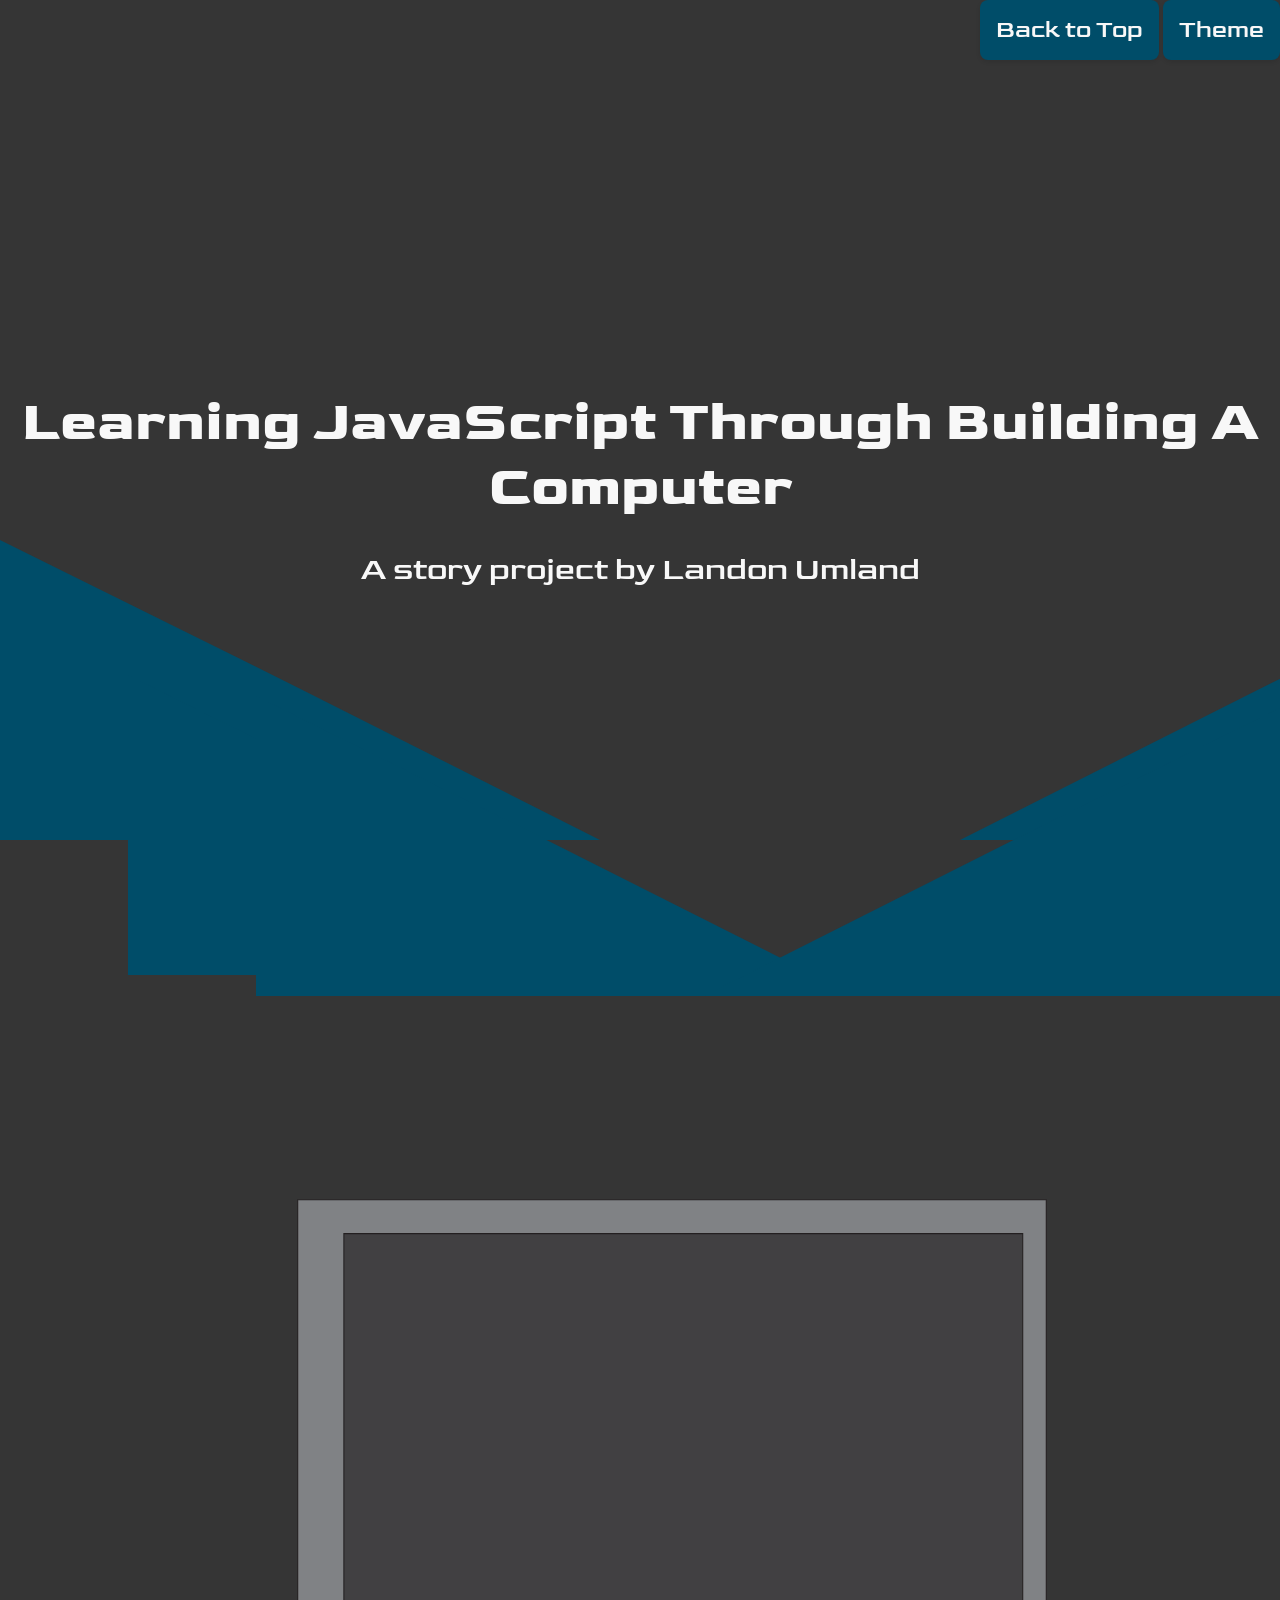
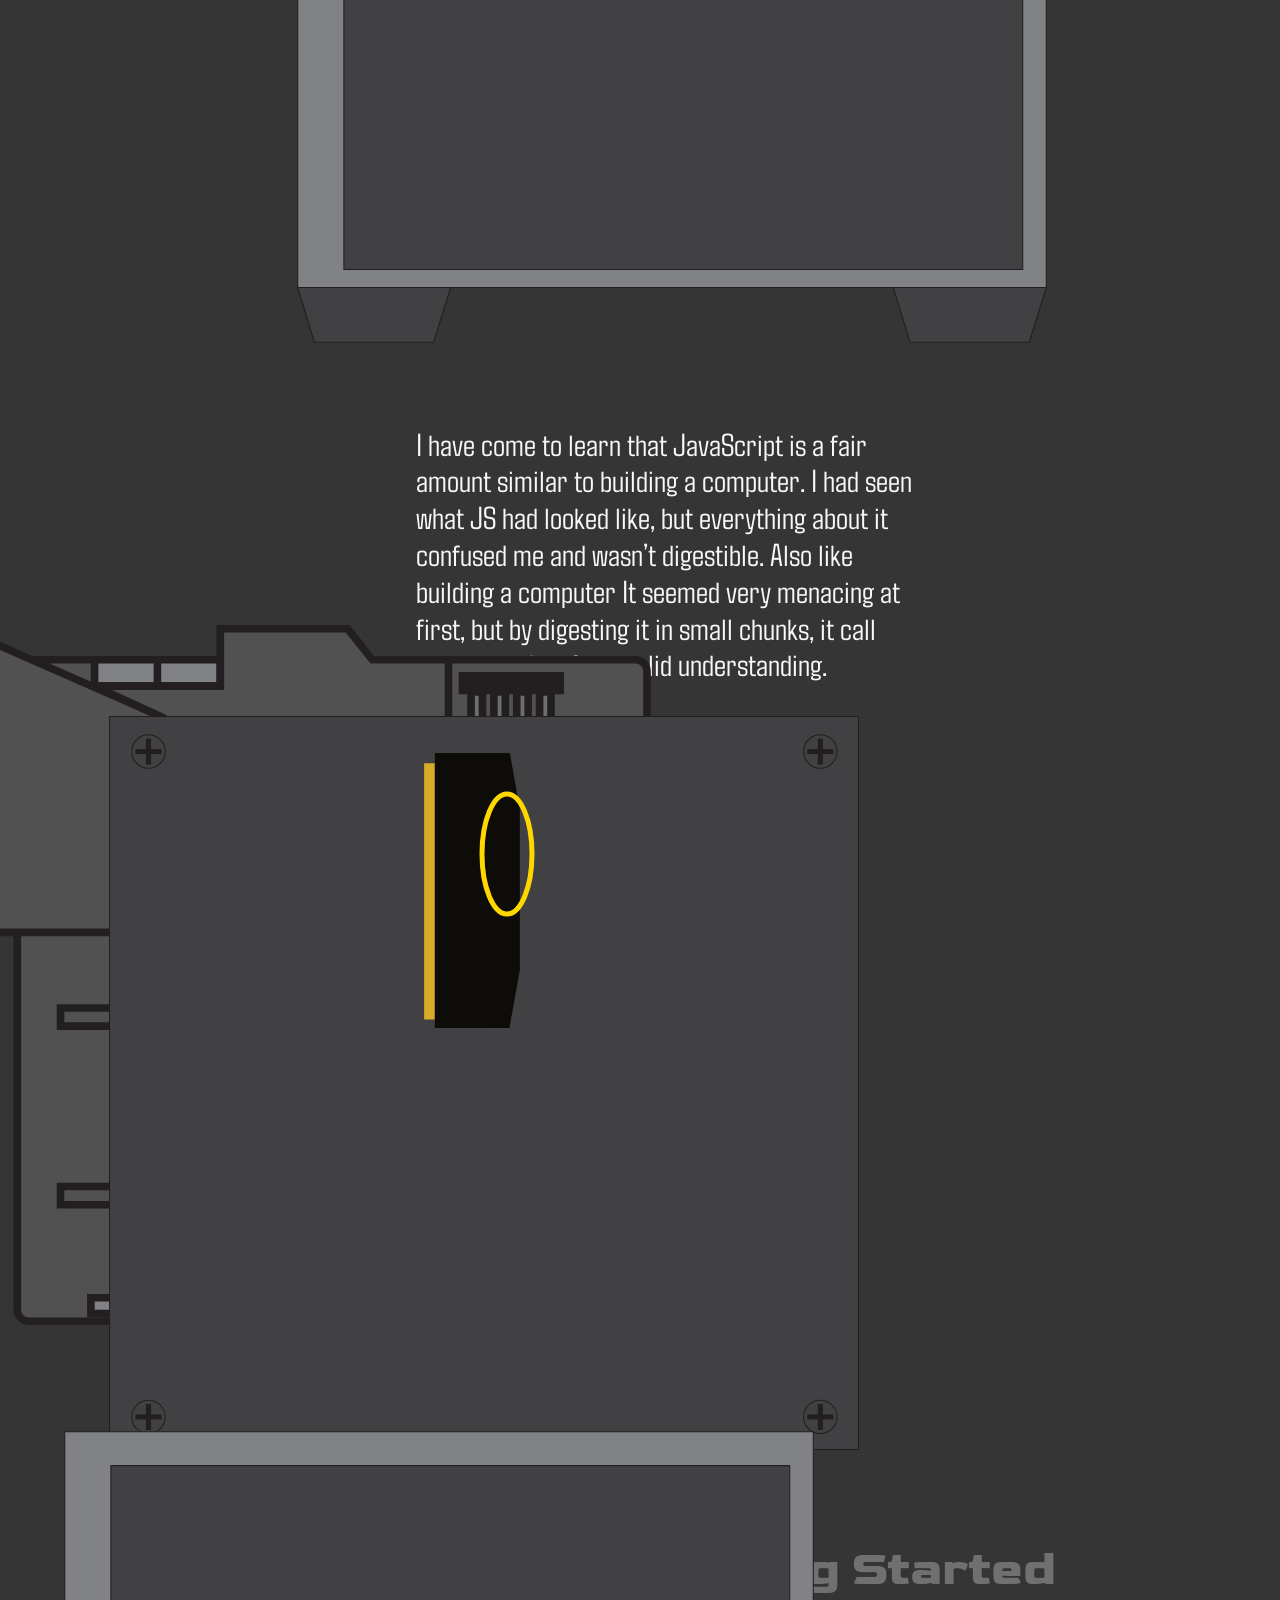
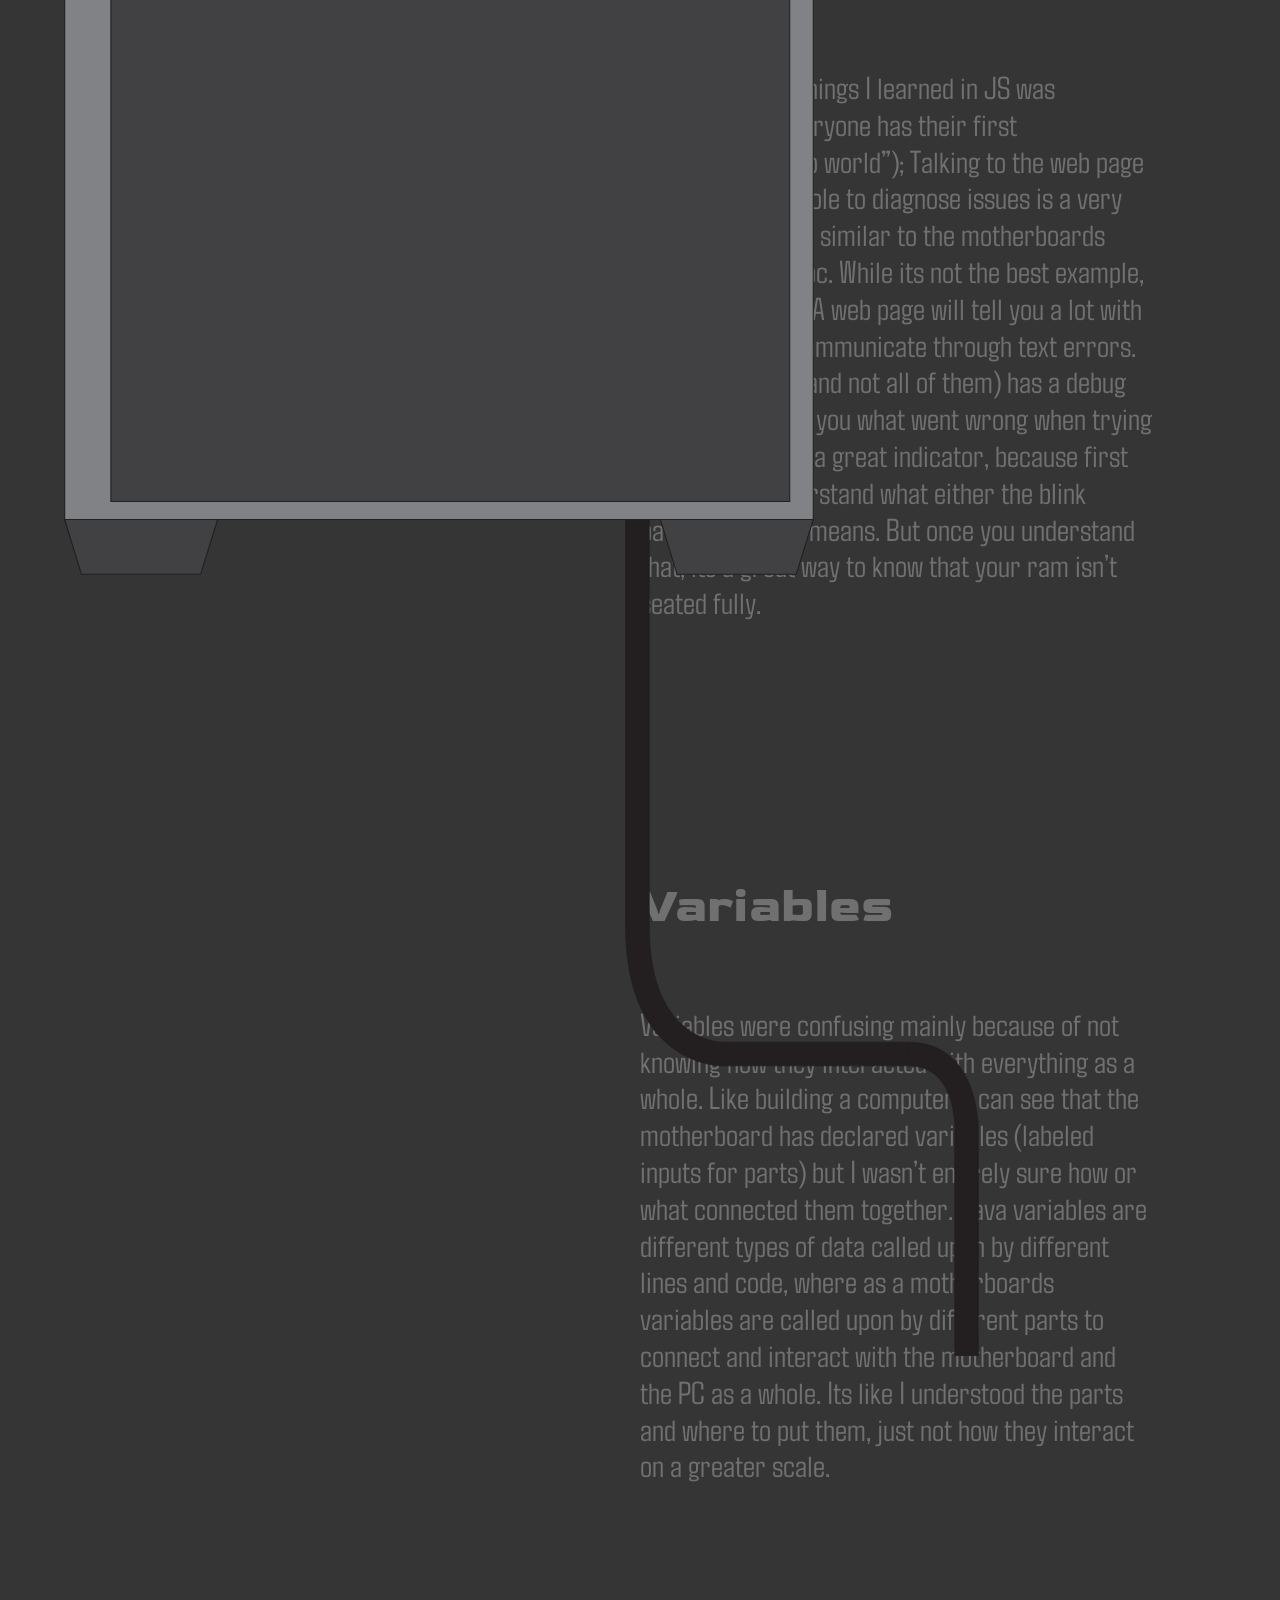
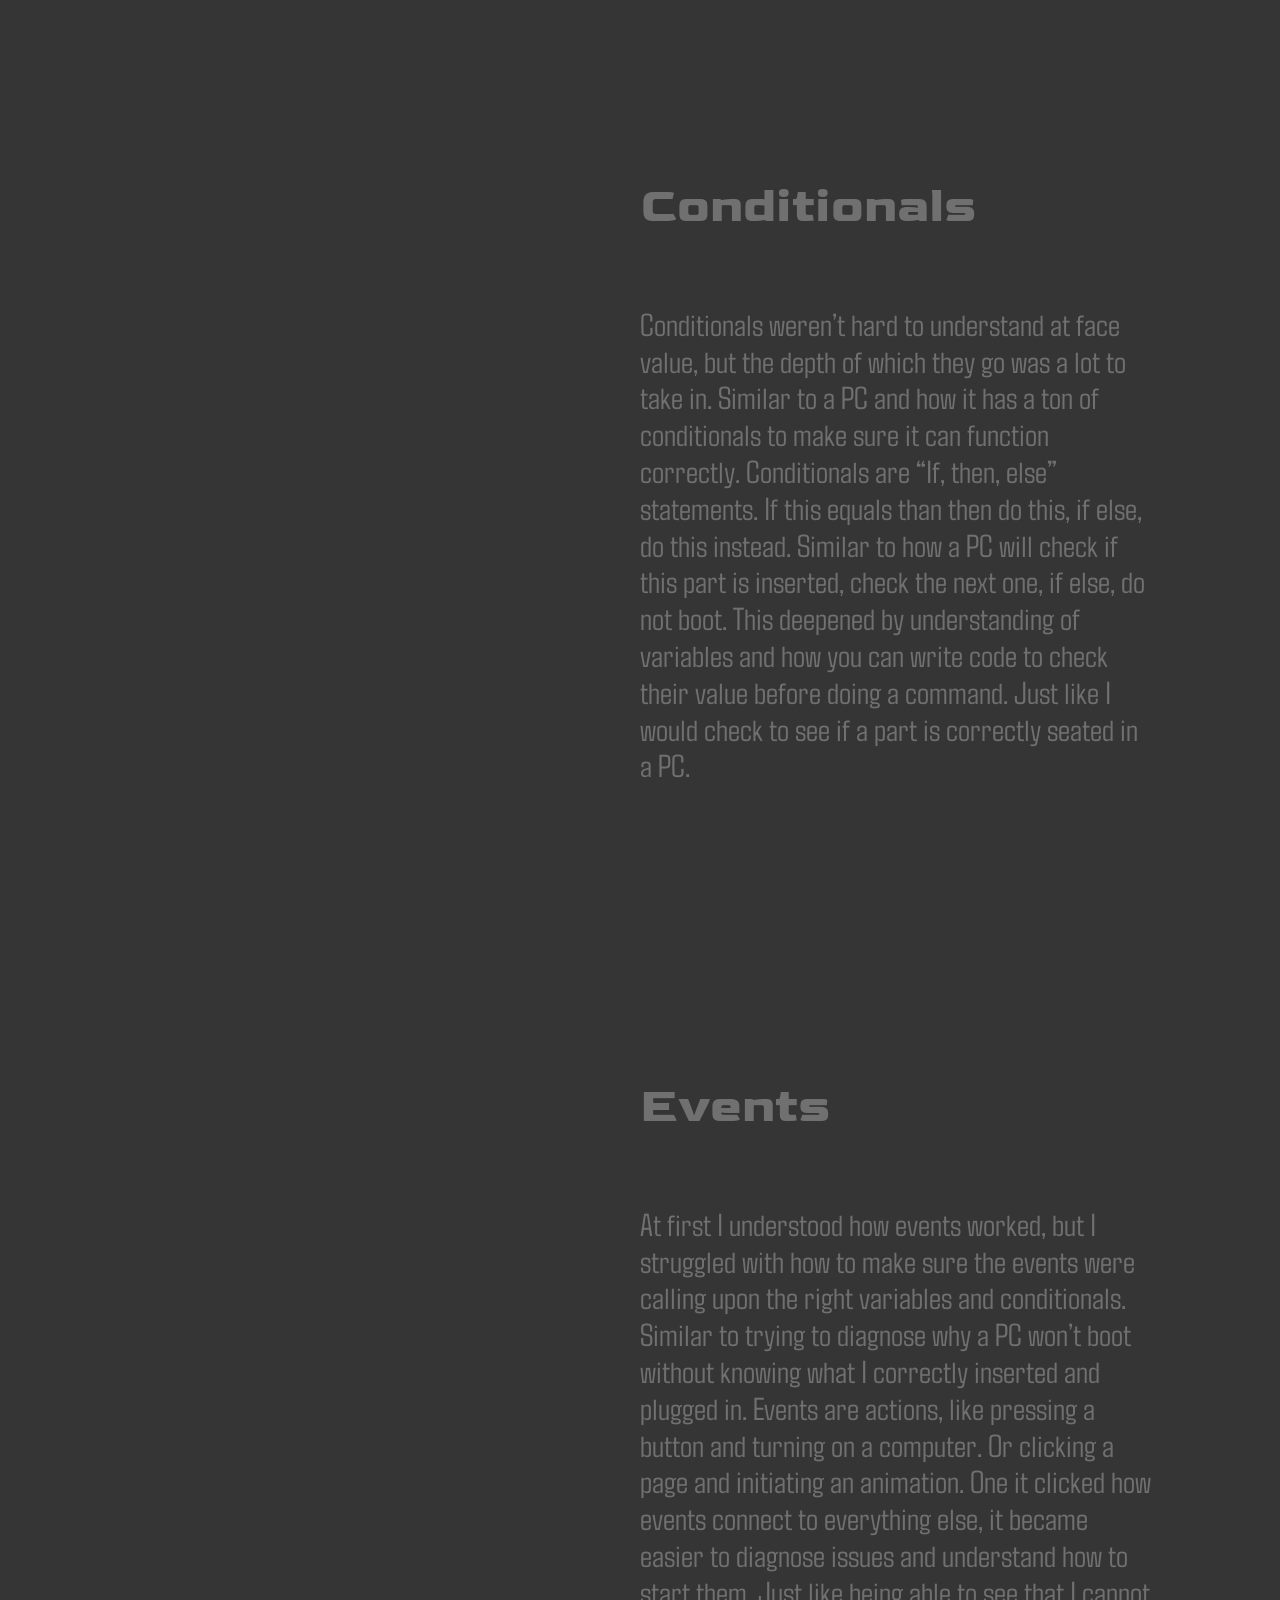
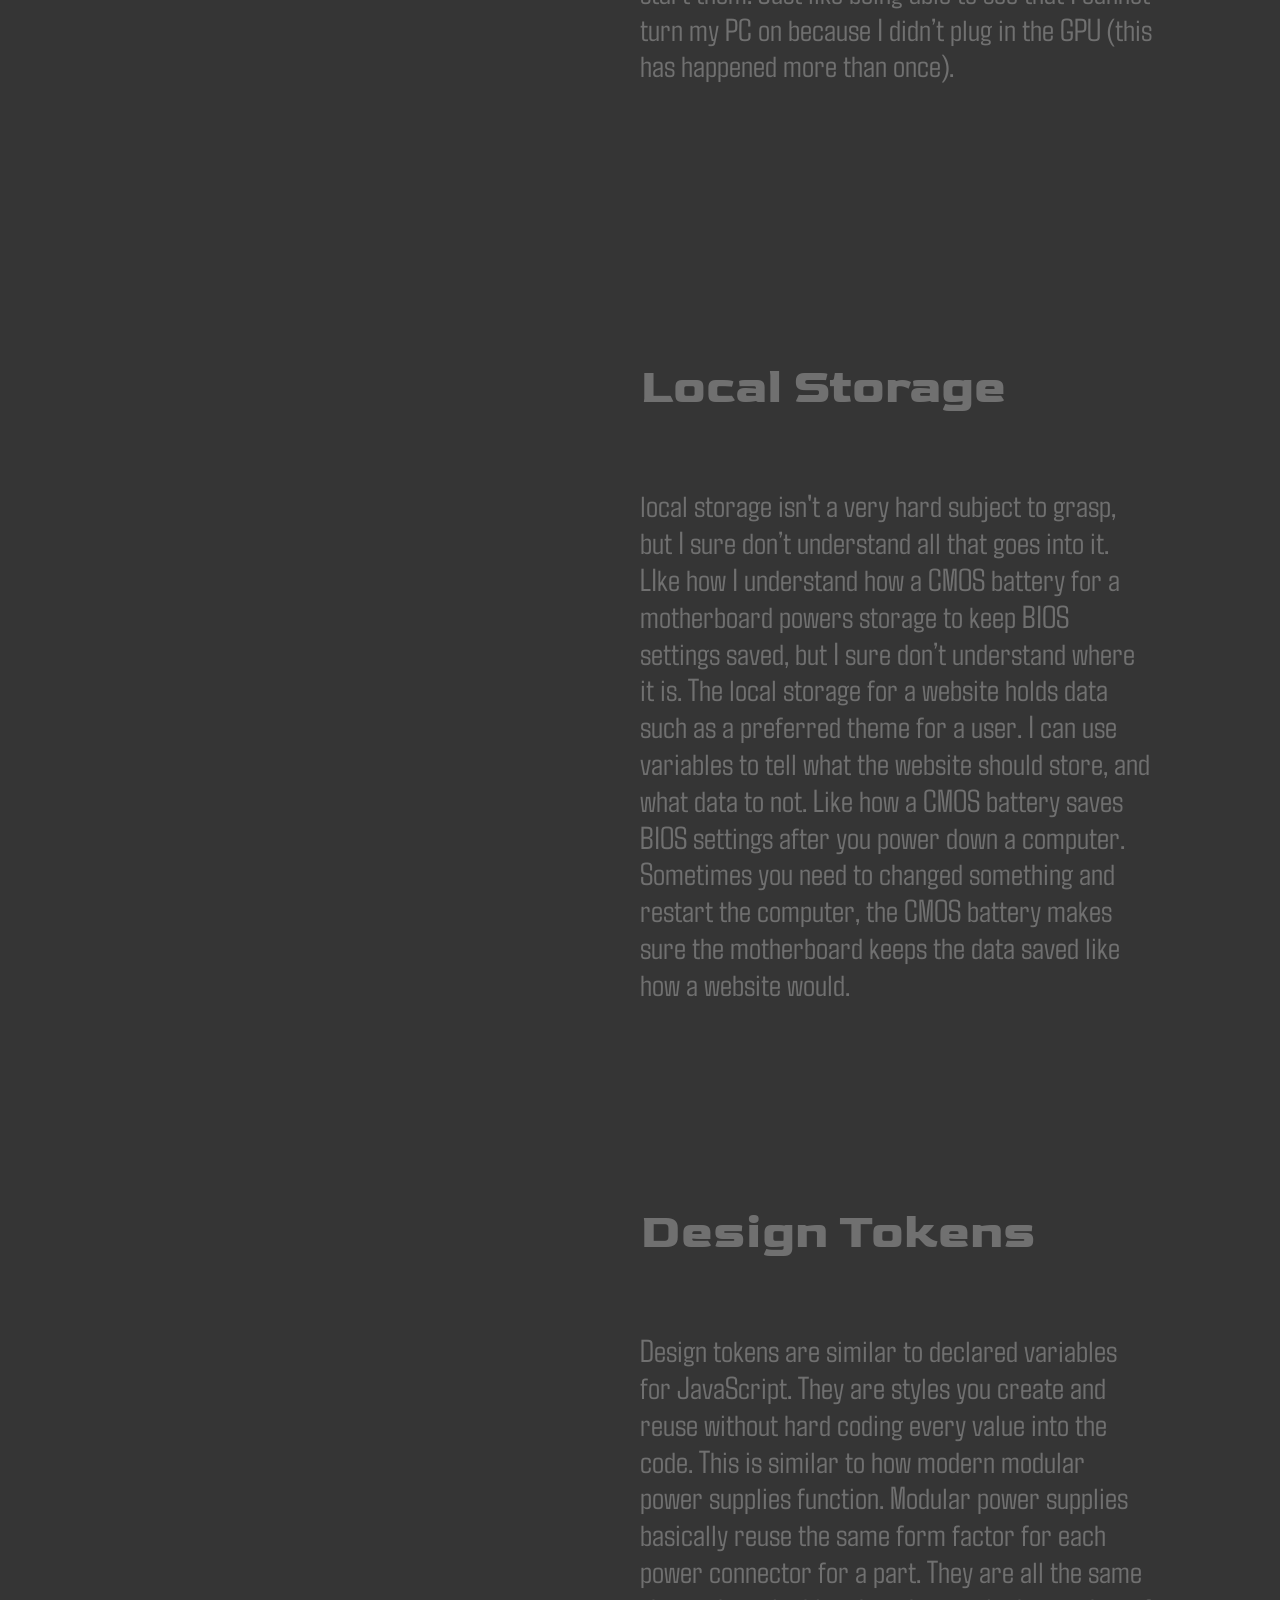
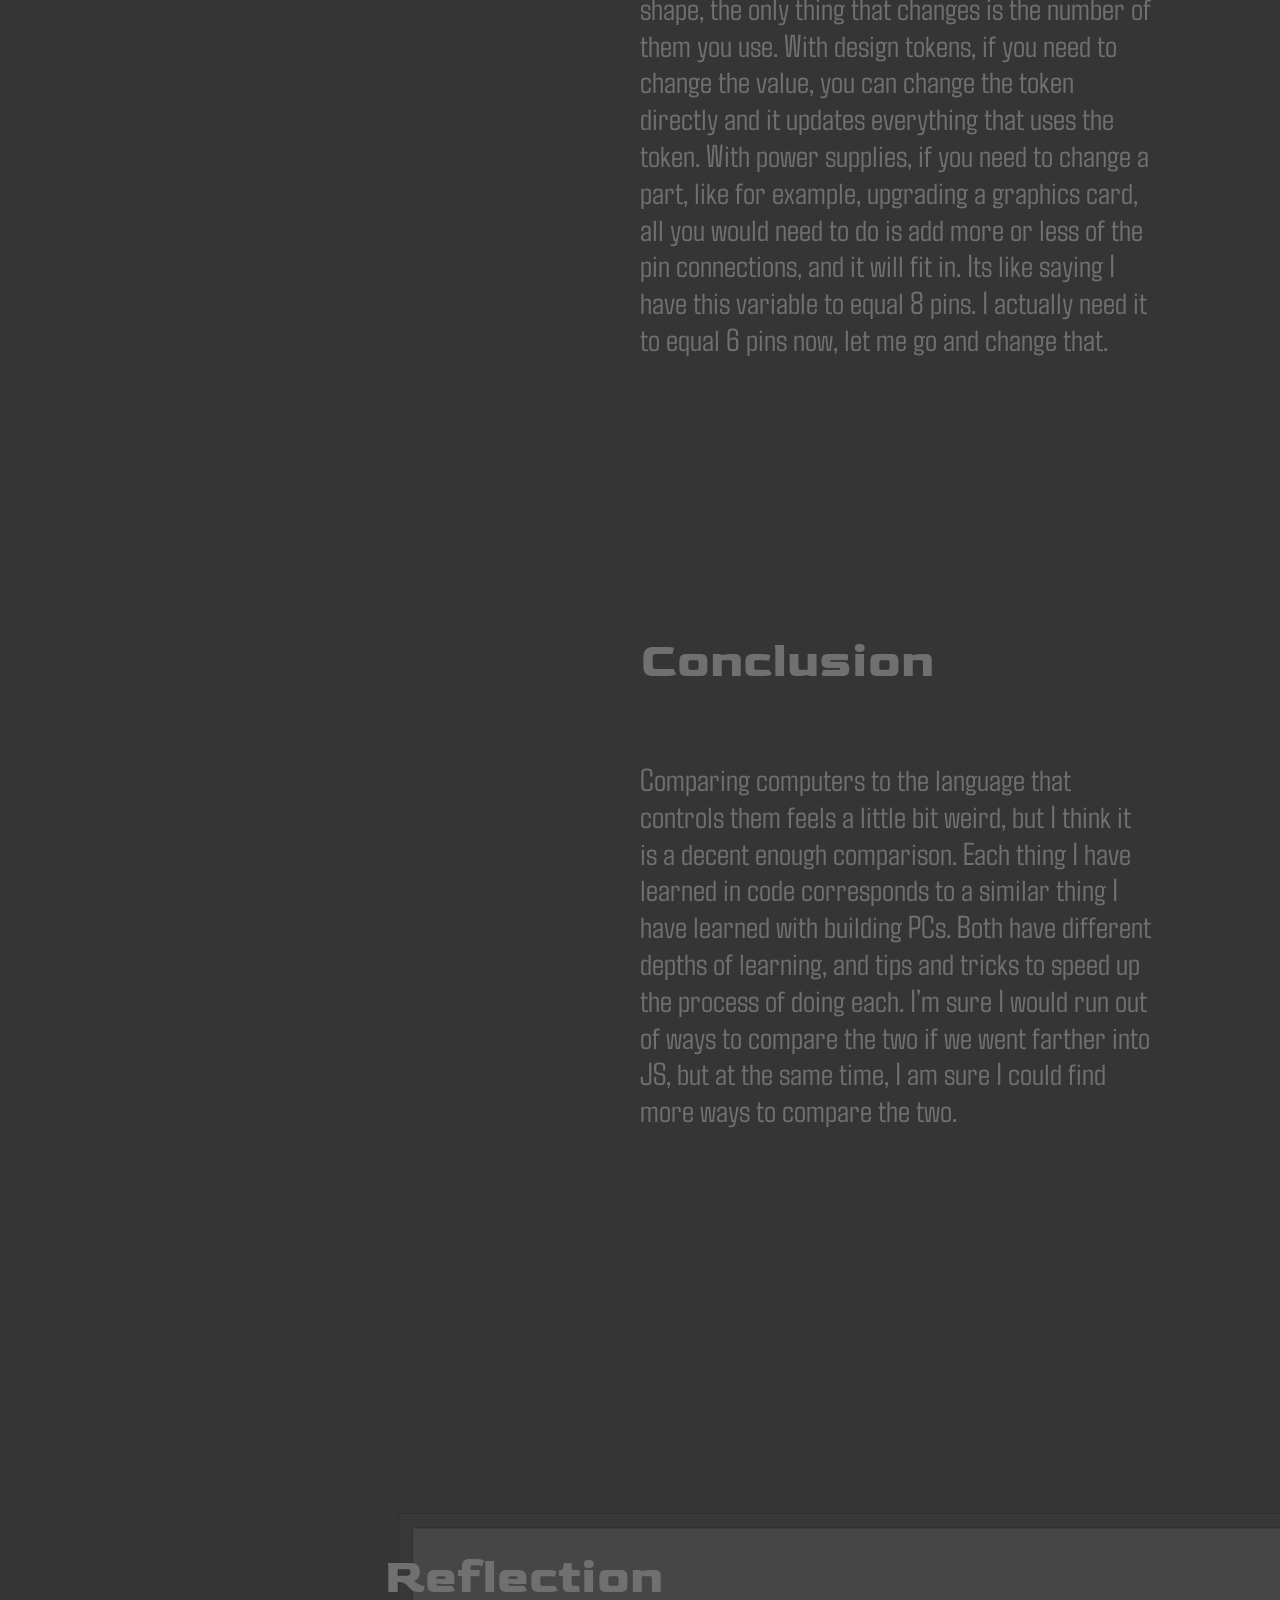
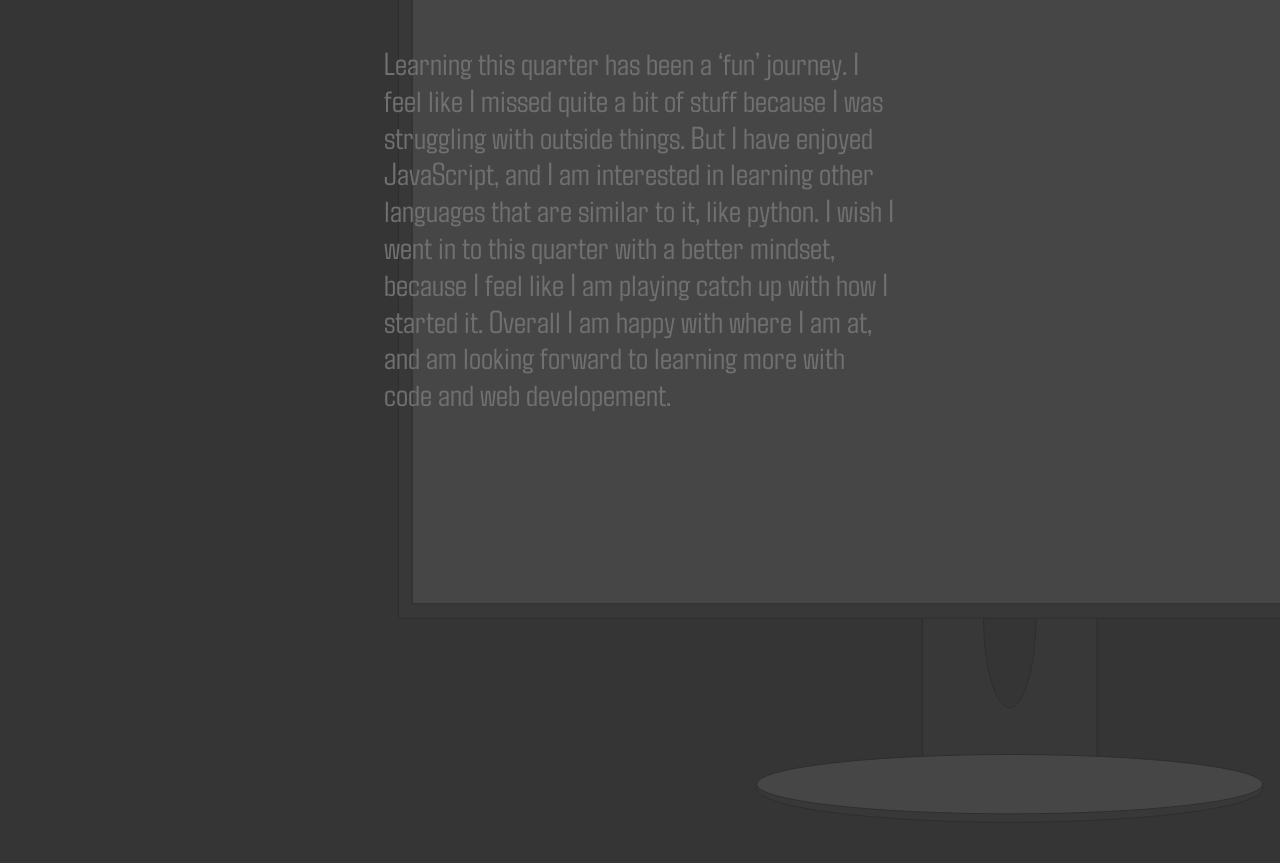
<file: index.html>
<!DOCTYPE html>
<html lang="en" data-theme="dark">
<head>
    <meta charset="UTF-8">
    <meta name="viewport" content="width=device-width, initial-scale=1.0">
    <script src="scripts/main.js" defer></script>
    <script type="module" src="scripts/animations.js" defer></script>
    <link rel="stylesheet" href="css/normalize.css">
    <link rel="stylesheet" href="css/styles.css">

    <link rel="preconnect" href="https://fonts.googleapis.com">
    <link rel="preconnect" href="https://fonts.gstatic.com" crossorigin>
    <link href="https://fonts.googleapis.com/css2?family=Agdasima:wght@400;700&family=Goldman:wght@400;700&display=swap" rel="stylesheet">

    <title>Learning JavaScript</title>
</head>

<body>
    <header>
        <nav class="nav-bar">
            <button class="nav-button" id="top-button">
               <a href="#intro-section">Back to Top</a>
            </button>
            <button class="nav-button" id="theme-toggle">
                Theme
            </button>
                <div class="dropdown">
                    <div class="dropdown-content">
                        <div id="light-theme" data-theme="light">Light</div>
                        <div id="dark-theme" data-theme="dark">Dark</div>
                        <div id="system-theme" data-theme="system">System</div>
                    </div>
                </div>
        </nav>
    </header>
    <main>
        <section class="story-section" id="intro-section">
            <h1> Learning JavaScript Through Building A Computer</h1>
            <p class="subhead"> A story project by Landon Umland</p>
                <div id="parallax-container">
                    <div class="parallax-element fg-layer" id="parallax-element-1"> <svg width="600" height="300" viewBox="0 0 600 300"> <polygon points="600 300 0 300 0 0 300 148.66 600 300" style="fill: var(--Brand__BrandAccent);"/></svg></div>
                    <div class="parallax-element fg-layer" id="parallax-element-2"> <svg width="600" height="300" viewBox="0 0 600 300"> <polygon points="0 300 600 300 600 0 300 148.66 0 300" style="fill: var(--Brand__BrandAccent);"/></svg></div>
                    <div class="parallax-element mid-layer" id="parallax-element-3"> <svg width="600" height="300" viewBox="0 0 600 300"> <polygon points="600 300 0 300 0 0 300 148.66 600 300" style="fill: var(--Brand__BrandAccent);"/></svg></div> 
                    <div class="parallax-element mid-layer" id="parallax-element-4"> <svg width="600" height="300" viewBox="0 0 600 300"> <polygon points="0 300 600 300 600 0 300 148.66 0 300" style="fill: var(--Brand__BrandAccent);"/></svg></div></div>
                    <div class="parallax-element bg-layer" id="parallax-element-5"> <svg width="600" height="300" viewBox="0 0 600 300"> <polygon points="600 300 0 300 0 0 300 148.66 600 300" style="fill: var(--Brand__BrandAccent);"/></svg></div> 
                    <div class="parallax-element bg-layer" id="parallax-element-6"> <svg width="600" height="300" viewBox="0 0 600 300"> <polygon points="0 300 600 300 600 0 300 148.66 0 300" style="fill: var(--Brand__BrandAccent);"/></svg></div></div>
                </div>
        </section>

        <section class="story-section" id="section-1">
            <div id="svg-container-1">
                <svg width="750" height="750" viewBox="0 0 709.69 703.59"><g data-name="Layer 1"><path d="M.67.5H709v650.76H.67zM.67 651.26l8.77 28.21h61.43" style="fill:#808285;stroke:#231f20;stroke-miterlimit:10"/><path d="m79.46 651.26-8.77 28.21H9.26" style="fill:#808285;stroke:#231f20;stroke-miterlimit:10"/></g><g data-name="Layer 2"><path d="m.67 651.26 15.78 51.83h112.84l16.1-51.83zM564.29 651.26l15.77 51.83H692.9l16.11-51.83zM44.36 32.55h642.36v601.68H44.36z" style="fill:#414042;stroke:#231f20;stroke-miterlimit:10"/></g></svg>      
                <p class="opening" >
                I have come to learn that JavaScript is a fair amount similar to building a computer. I had seen what JS had looked like, but everything about it confused me and wasn’t digestible. Also like building a computer It seemed very menacing at first, but by digesting it in small chunks, it call came together for a solid understanding. 
                </p>
            </div>
        </section>

        <section class="scrolly-container">
            <div class="sticky-visual">
                <div class="motherboard-wrapper">
                    <svg id="motherboard" width="700px" height="700px" viewBox="0 0 695.08 735.33"><defs><style>.cls-1{fill:none}.cls-1,.cls-3,.cls-4,.cls-5,.cls-6{stroke:#231f20;stroke-miterlimit:10;stroke-width:8px}.cls-3{fill:#231f20}.cls-4{fill:#505150}.cls-5{fill:#6d6e71}.cls-6{fill:#808285}</style></defs><rect width="661.48" height="694.78" x="29.6" y="36.56" class="cls-4" rx="12" ry="12"/><path d="M4 18.65v304.27h178.36V97.01z" class="cls-4"/><path d="M110.72 36.56h132.09v27.61H110.72zM176.76 36.56v27.61" class="cls-6"/><path d="M182.36 117h300.19V36.56h-80L376.55 4H242.81v60.17H110.72l71.64 32.84z" class="cls-4"/><path d="M74.97 402.28h335.67v19.11H74.97zM74.97 589.87h335.67v19.11H74.97z" class="cls-1"/><path d="M226.22 138.33h143v156h-143z" class="cls-6"/><path d="M506.22 70.33h12v276h-12zM530.22 70.33h12v276h-12zM554.22 70.33h12v276h-12zM578.22 70.33h12v276h-12z" class="cls-5"/><path d="M497.22 53.33h102.67v15.33H497.22zM497.22 344h102.67v15.33H497.22z" class="cls-3"/><path d="M644.22 130h28.33v111.33h-28.33zM644.22 262h28.33v56.67h-28.33zM106.88 706.67h54.67v16.67h-54.67zM230.22 706.67h48v16.67h-48zM278.22 706.67h48v16.67h-48z" class="cls-6"/><path d="M324.93 706.67h48v16.67h-48zM372.93 706.67h48v16.67h-48zM644.22 408h34.67v156h-34.67z" class="cls-6"/><path d="M398.64 388.83h24v46h-24zM398.64 576.43h24v46h-24z" class="cls-3"/><circle cx="373.05" cy="662.55" r="26.17" style="stroke:#231f20;stroke-miterlimit:10;stroke-width:8px;fill:#a7a9ac"/></svg>
                    <svg id="light-indicator" width="20" height="20" viewBox="0 0 20 20">  <circle cx="10" cy="10" r="8"/> </svg>
                    <svg id="case-cover" width="750" height="750"  viewBox="0 0 714.64 699.48"><path d="M.5.5h713.64v698.48H.5z" style="fill:#414042;stroke:#231f20;stroke-miterlimit:10"/><circle cx="677.77" cy="33.83" r="15.91" style="fill:#414042;stroke:#231f20;stroke-miterlimit:10"/><circle cx="677.77" cy="667.92" r="15.91" style="fill:#414042;stroke:#231f20;stroke-miterlimit:10"/><circle cx="37.62" cy="667.92" r="15.91" style="fill:#414042;stroke:#231f20;stroke-miterlimit:10"/><circle cx="37.62" cy="33.83" r="15.91" style="fill:#414042;stroke:#231f20;stroke-miterlimit:10"/><path d="M675.86 21.94h3.83v23.78h-3.83z" style="fill:#231f20;stroke:#231f20;stroke-miterlimit:10"/><path d="M675.86 21.94h3.83v23.78h-3.83z" style="fill:#231f20;stroke:#231f20;stroke-miterlimit:10" transform="rotate(90 677.775 33.835)"/><path d="M675.86 656.03h3.83v23.78h-3.83z" style="fill:#231f20;stroke:#231f20;stroke-miterlimit:10"/><path d="M675.86 656.03h3.83v23.78h-3.83z" style="fill:#231f20;stroke:#231f20;stroke-miterlimit:10" transform="rotate(90 677.775 667.925)"/><path d="M35.71 656.03h3.83v23.78h-3.83z" style="fill:#231f20;stroke:#231f20;stroke-miterlimit:10"/><path d="M35.71 656.03h3.83v23.78h-3.83z" style="fill:#231f20;stroke:#231f20;stroke-miterlimit:10" transform="rotate(90 37.625 667.925)"/><path d="M35.71 21.94h3.83v23.78h-3.83z" style="fill:#231f20;stroke:#231f20;stroke-miterlimit:10"/><path d="M35.71 21.94h3.83v23.78h-3.83z" style="fill:#231f20;stroke:#231f20;stroke-miterlimit:10" transform="rotate(90 37.62 33.83)"/></svg>
                    <svg id="ram" width="100" height="275" viewBox="0 0 95.72 275"><path d="M0 10.36h10.7v256.05H0z" style="fill:#d8ac28"/><path d="M10.7 0h74.52v275H10.7z" style="fill:#0d0c08"/><path d="M74.89 1.02h15.92v56.44H74.89z" style="fill:#0d0c08" transform="rotate(-10.19 82.857 29.263)"/><path d="M74.46 217.6h15.92v56.44H74.46z" style="fill:#0d0c08" transform="rotate(190.19 82.42 245.818)"/><path d="M81.75 55.01h13.97v164.11H81.75z" style="fill:#0d0c08"/></svg>
                    <div class="circle">
                        <svg class="draw-me" id="circle-1" width="150px" height="150px" viewbox="0 0 150 100">
                            <ellipse class="circle draw-me"  rx="25" ry="60" cx="40" cy="40" fill="none" stroke-width="5px" stroke="black"/>
                        </svg>
                    
                    </div>
                </div>
            </div>
        
               <div class="psu-wrapper">
                    <svg width="500" height="500" viewBox="0 0 441.79 438.77">
                        <path d="m5.8 129.44 220-82.22 208 78.22 6.48 11.33L436.92 285l-6.89 8.44-215.56 95.78-204-90.22-6.89-14.89-2.07-147.78z" style="fill:#808285;stroke:#231f20;stroke-miterlimit:10;stroke-width:3px"/><path d="m5.8 129.44 209.34 86.45 218.66-90.45M214.47 389.22l6.42-9.33V226.22l-5.75-10.33" style="fill:#808285;stroke:#231f20;stroke-miterlimit:10;stroke-width:3px"/><path d="m191.54 306.79 1.08-.59v-21l-7.91-3.33v-10.5l-6.5-2.83v10.36l-15.42-6.78v-10.05l-5.83-2.56v10.11l-15.67-6.58v-10l-6.08-2.31v9.97l-15-6.5v-10.4l-6.09-2.22v10.32l-8-3.39v2.5" style="fill:#505150;stroke:#231f20;stroke-miterlimit:10;stroke-width:.75px"/><path d="M127.04 270.01v-10.08 18.97zM148.83 269.42l-.38 18.95zM170.29 278.62v19.02z" style="fill:none;stroke:#231f20;stroke-miterlimit:10;stroke-width:.75px"/><path d="m22.21 250.61 80.08 33.93v21.58l-1.33-.83v-18.67L22.21 252.7z" style="fill:#505150;stroke:#231f20;stroke-miterlimit:10"/><path d="m22.01 272.03 10.28 4.55v9.04l6 3v-9.72l20.5 8.39v10.08l5.92 3 .19-10.84 20.97 9.67v10.25l5.67 2.84v-10.75l9.42 3.75v-18.67L22.21 252.7z" style="fill:#6d6e71;stroke:#231f20;stroke-miterlimit:10"/><path d="M47.79 273.29v-9.57 18.78zM74.37 275.29v18.61z" style="fill:none;stroke:#231f20;stroke-miterlimit:10"/><path d="m106.54 289.62 91.5 39.5v19.33l1.58.92v-21.92l-93.08-40.33z" style="fill:#505150;stroke:#231f20;stroke-miterlimit:10"/><path d="m106.54 308.54 26.08 11.5v10.5l6.34 2.58V322.7l40.08 17.59v10.83l6.25 2.5v-10.58l12.75 5.41v-19.33l-91.5-39.5z" style="fill:#6d6e71;stroke:#231f20;stroke-miterlimit:10"/><path d="M164.29 323.87v-9.32 19.27z" style="fill:none;stroke:#231f20;stroke-miterlimit:10"/><path d="M21.71 214.87v-2.83l10.25 4.33v-9.67l6 2.24v9.84l20.33 8.83v-10.46l5.92 2.88v9.92l20.92 9.25v-9.83l6.08 2.25v9.96l10.58 4.79v21.58l-.83-.58v-18.75z" style="fill:#505150;stroke:#231f20;stroke-miterlimit:10;stroke-width:.75px"/><path d="m21.71 233.29 79.25 34.08v-18.75l-79.25-33.75z" style="fill:#6d6e71;stroke:#231f20;stroke-miterlimit:10;stroke-width:.75px"/><path d="M47.79 235.2v-9.22 18.53zM74.37 246.87v-9.54 18.61z" style="fill:none;stroke:#231f20;stroke-miterlimit:10;stroke-width:.75px"/><path d="M166.77 317.3v6.56l4.46 2.08v-6.93zM172.73 328.78v6.56l4.45 2.08v-6.93zM179.21 331.55v6.56l4.45 2.08v-6.93zM185.87 326.17v6.57l4.46 2.08v-6.94zM192.06 328.63v6.56l4.46 2.09v-6.94zM157.79 313.92v6.57l4.46 2.08v-6.94zM151.52 310.99v6.56l4.46 2.08v-6.94zM145.04 316.24v6.56l4.46 2.08v-6.94zM139 313.92v6.57l4.46 2.08v-6.94zM132.96 302.82v6.56l4.45 2.09v-6.94zM120.52 305.84v6.56l4.46 2.09v-6.94zM126.74 300.05v6.56l4.46 2.08v-6.93zM108.08 292.11v6.56l4.46 2.09v-6.94zM114.43 303.22v6.56l4.46 2.08v-6.94zM29.21 220.05v6.56l4.45 2.09v-6.94zM35.33 222.53v6.56l4.46 2.09v-6.94zM23.43 225.98v6.56l4.46 2.09v-6.94zM41.46 233.54v6.56l4.45 2.09v-6.94zM49.87 236.96v6.56l4.46 2.08v-6.93zM55.73 231.18v6.56l4.45 2.08v-6.93zM61.6 233.84v6.57l4.46 2.08v-6.94zM67.68 244.51v6.56l4.46 2.08v-6.94zM76.43 248.23v6.57l4.46 2.08v-6.94zM82.66 242.8v6.56l4.46 2.08v-6.93zM88.52 245.32v6.56l4.46 2.08v-6.93zM94.58 256.4v6.56l4.46 2.09v-6.94zM23.2 217.25v5.89l1 1.58 1.46.91h1.23l1.2-.98v-5.57zM29.17 228.32v5.88l1 1.58 1.46.91h1.23l1.19-.98v-5.57zM35.33 230.9v5.88l1 1.59 1.46.9h1.23l1.2-.98v-5.57zM41.24 224.77v5.89l1 1.58 1.46.91h1.23l1.2-.98v-5.57zM49.45 228.32v5.88l1 1.58 1.46.91h1.22l1.2-.98v-5.57zM55.73 239.65v5.88l1 1.59 1.46.9h1.22l1.2-.98v-5.57zM61.6 241.86v5.88l1 1.59 1.46.9h1.23l1.2-.98v-5.57zM67.68 236.13v5.89l1 1.58 1.47.91h1.22l1.2-.98v-5.58zM76.08 239.65v5.88l1 1.59 1.46.9h1.22l1.2-.98v-5.57zM82.07 250.79v5.89l1 1.58 1.46.91h1.22l1.2-.98v-5.57zM88.09 253.48v5.89l1 1.58 1.46.91h1.23l1.2-.98v-5.57zM94.58 247.73v5.89l1 1.58 1.46.91h1.23l1.2-.98v-5.57zM151.09 319.35v5.88l1 1.59 1.46.9h1.23l1.2-.98v-5.57zM157.57 322.12v5.89l1 1.58 1.47.91h1.22l1.2-.98v-5.58zM191.68 344.14l4.99 2.14v-6.09l-1.22-1.85-2.36-1.06-1.36.78zM185.17 341.47l5 2.15v-6.09l-1.22-1.86-2.36-1.06-1.37.78zM178.94 330.08l4.99 2.15v-6.09l-1.22-1.86-2.36-1.06-1.36.78zM172.73 327.2l5 2.14v-6.09l-1.23-1.85-2.36-1.06-1.36.78zM166.01 332.74l5 2.14v-6.09l-1.22-1.85-2.37-1.06-1.36.78zM144.99 314.74l5 2.14v-6.09l-1.23-1.85-2.36-1.06-1.36.78zM138.87 312.55l4.99 2.14v-6.09l-1.22-1.86-2.36-1.06-1.36.79zM132.42 318.02l4.99 2.14v-6.09l-1.22-1.85-2.36-1.06-1.36.78zM126.2 315.34l5 2.14v-6.09l-1.23-1.85-2.36-1.07-1.36.79zM120.25 304.37l5 2.14v-6.09l-1.23-1.86-2.36-1.06-1.36.79zM114.16 301.7l5 2.14v-6.09l-1.22-1.85-2.36-1.07-1.36.79zM107.81 307.51l5 2.14v-6.09l-1.22-1.86-2.36-1.06-1.37.79zM94.62 285.8v6.56l4.46 2.08v-6.93zM88.73 291.69v6.57l4.45 2.08v-6.94zM82.46 289.09v6.56l4.45 2.09v-6.94zM76.5 278.03v6.56l4.46 2.08v-6.93zM62.06 280.09v6.56l4.46 2.09v-6.94zM67.77 274.22v6.56l4.46 2.08v-6.94zM56.16 277.36v6.56l4.46 2.09v-6.94zM50.02 266.64v6.56l4.46 2.09v-6.94zM41.41 263.05v6.56l4.46 2.08v-6.93zM35.5 268.47v6.56l4.46 2.08v-6.94zM29.58 265.97v6.56l4.46 2.08v-6.94zM23.66 255.03v6.56l4.46 2.08v-6.93zM94.35 301.07l5 2.15v-6.1l-1.22-1.85-2.36-1.06-1.36.78zM88.27 290.14l5 2.14v-6.09l-1.22-1.85-2.37-1.06-1.36.78zM82.19 287.48l4.99 2.14v-6.09l-1.22-1.85-2.36-1.07-1.36.79zM76.23 293.4l5 2.14v-6.09L80 287.59l-2.36-1.06-1.36.79zM67.77 289.73l5 2.14v-6.09l-1.23-1.86-2.36-1.06-1.36.79zM61.91 278.7l4.99 2.14v-6.09l-1.22-1.85-2.36-1.07-1.36.79zM55.89 275.98l5 2.14v-6.09l-1.22-1.86-2.36-1.06-1.36.79zM49.34 281.81l5 2.14v-6.09l-1.22-1.85-2.36-1.06-1.36.78zM41.37 278.45l5 2.14v-6.09l-1.22-1.85-2.36-1.07-1.36.79zM35.5 267.09l5 2.14v-6.09l-1.23-1.85-2.36-1.07-1.36.79zM29.31 264.81l5 2.14v-6.09l-1.22-1.85-2.36-1.06-1.37.78zM23.39 270.54l5 2.14v-6.09l-1.22-1.85-2.36-1.07-1.36.79z" style="fill:#505150;stroke:#231f20;stroke-miterlimit:10"/><path d="M106.12 251.01v19l85.42 36.78v-19.34z" style="fill:#6d6e71;stroke:#231f20;stroke-miterlimit:10;stroke-width:.75px"/><path d="M107.72 253.96v6.83l4.64 2.16v-7.21zM114.22 256.5v6.82l4.63 2.16v-7.21zM120.16 267.19v6.57l4.46 2.08v-6.94zM129.52 263.13v6.56l4.46 2.09v-6.94zM135.52 265.48v6.57l4.46 2.08v-6.94zM141.87 276.65v6.56l4.46 2.09v-6.94zM150.96 272.01v6.56l4.45 2.08v-6.94zM157.02 274.69v6.57l4.46 2.08v-6.94zM163.48 286.05v6.56l4.45 2.08v-6.93zM172.65 281.46v6.57l4.45 2.08v-6.94zM178.83 284.03v6.56l4.46 2.08v-6.94zM185.18 295.36v6.56l4.46 2.09v-6.94zM107.72 262.21v5.89l1 1.58 1.46.91h1.23l1.2-.98v-5.58zM113.76 264.59v5.88l1 1.59 1.46.9h1.23l1.19-.98v-5.57zM120.3 258.82v5.88l1 1.59 1.46.9h1.22l1.2-.98v-5.57zM128.84 271.34v5.88l1 1.59 1.46.9h1.22l1.2-.98v-5.57zM135.09 273.8v5.88l1 1.59 1.46.9h1.23l1.2-.98v-5.57zM141.57 267.82v5.88l1 1.59 1.46.9h1.22l1.2-.98v-5.57zM150.48 280.3v5.88l1 1.59 1.46.9h1.23l1.2-.98v-5.57zM156.71 282.93v5.89l1 1.58 1.46.91h1.23l1.2-.98v-5.57zM163.26 277.02v5.88l1 1.59 1.46.9h1.23l1.2-.98v-5.57zM172.22 289.91v5.89l1 1.58 1.46.91h1.23l1.19-.98v-5.57zM178.4 292.31v5.88l1 1.59 1.47.9h1.22l1.2-.98v-5.57zM184.76 286.32v5.88l1 1.59 1.46.9h1.23l1.19-.98v-5.57zM49.45 122.17l186.79 74.34 157.84-62.09-190.84-70.58z" style="fill:#505150;stroke:#231f20;stroke-miterlimit:10"/>
                    </svg>
                </div>
                <div class="rest-wrapper">
                   <svg width="750" height="750" viewBox="0 0 709.69 703.59"><g data-name="Layer 1"><path d="M.67.5H709v650.76H.67zM.67 651.26l8.77 28.21h61.43" style="fill:#808285;stroke:#231f20;stroke-miterlimit:10"/><path d="m79.46 651.26-8.77 28.21H9.26" style="fill:#808285;stroke:#231f20;stroke-miterlimit:10"/></g><g data-name="Layer 2"><path d="m.67 651.26 15.78 51.83h112.84l16.1-51.83zM564.29 651.26l15.77 51.83H692.9l16.11-51.83zM44.36 32.55h642.36v601.68H44.36z" style="fill:#414042;stroke:#231f20;stroke-miterlimit:10"/></g></svg>
                   <svg id="cable" width="1250" height="1000" data-name="Layer 1" viewBox="0 0 488.81 1382.63"><path d="M455.6 1076.69h32.65v305.44H455.6z" style="fill:#231f20;stroke:#231f20;stroke-miterlimit:10"/><path d="M246.72 836.75h32.65v256.65h-32.65z" style="fill:#231f20;stroke:#231f20;stroke-miterlimit:10" transform="rotate(90 263.04 965.08)"/><path d="M.5.5h32.65v787.76H.5zM488.26 1076.69s5.54-127.94-96.88-127.94v32.65c70.72 0 64.23 95.29 64.23 95.29zM33.15 788.26c0 161.52 101.56 160.5 101.56 160.5v32.65S.5 984.45.5 788.26z" style="fill:#231f20;stroke:#231f20;stroke-miterlimit:10"/></svg>
                </div>






            <div class="scrolling-content">
                <div class="step" id="step-2">
                    <h2>Getting Started</h2>
                <p>
                    One of the first things I learned in JS was console.log(). Everyone has their first console.log(“hello world”); Talking to the web page through the console to diagnose issues is a very useful tool that is similar to the motherboards debug light on a pc. While its not the best example, they are similar. A web page will tell you a lot with because it can communicate through text errors. A motherboard (and not all of them) has a debug light that can tell you what went wrong when trying to post. This isn’t a great indicator, because first you have to understand what either the blink pattern or color means. But once you understand that, its a great way to know that your ram isn’t seated fully.
                </p>
                </div>
                <div class="step" id="step-3">
                    <h2> Variables</h2>
                
                <p>
                Variables were confusing mainly because of not knowing how they interacted with everything as a whole. Like building a computer, I can see that the motherboard has declared variables (labeled inputs for parts) but I wasn’t entirely sure how or what connected them together. Java variables are different types of data called upon by different lines and code, where as a motherboards variables are called upon by different parts to connect and interact with the motherboard and the PC as a whole. Its like I understood the parts and where to put them, just not how they interact on a greater scale.
                </p>
                </div>
                <div class="step" id="step-4">
                    <h2> Conditionals</h2>
                <p>
                Conditionals weren’t hard to understand at face value, but the depth of which they go was a lot to take in. Similar to a PC and how it has a ton of conditionals to make sure it can function correctly. Conditionals are “If, then, else” statements. If this equals than then do this, if else, do this instead. Similar to how a PC will check if this part is inserted, check the next one, if else, do not boot. This deepened by understanding of variables and how you can write code to check their value before doing a command. Just like I would check to see if a part is correctly seated in a PC.         
                </p>
                </div>
                <div class="step" id="step-5">
                    <h2> Events</h2>
                <p>
                   At first I understood how events worked, but I struggled with how to make sure the events were calling upon the right variables and conditionals. Similar to trying to diagnose why a PC won’t boot without knowing what I correctly inserted and plugged in. Events are actions, like pressing a button and turning on a computer. Or clicking a page and initiating an animation.  One it clicked how events connect to everything else, it became easier to diagnose issues and understand how to start them. Just like being able to see that I cannot turn my PC on because I didn’t plug in the GPU (this has happened more than once).

                </p>
                </div>
                <div class="step" id="step-6">
                    <h2> Local Storage</h2>
                <p>
                local storage isn't a very hard subject to grasp, but I sure don’t understand all that goes into it. LIke how I understand how a CMOS battery for a motherboard powers storage to keep BIOS settings saved, but I sure don’t understand where it is. The local storage for a website holds data such as a preferred theme for a user. I can use variables to tell what the website should store, and what data to not. Like how a CMOS battery saves BIOS settings after you power down a computer. Sometimes you need to changed something and restart the computer, the CMOS battery makes sure the motherboard keeps the data saved like how a website would. 
                </p>
                </div>
            <div class="step" id="step-7">
                    <h2> Design Tokens</h2>
               <p>
                    Design tokens are similar to declared variables for JavaScript. They are styles you create and reuse without hard coding every value into the code. 

This is similar to how modern  modular power supplies function. Modular power supplies basically  reuse the same form factor for each power connector for a part.
They are all the same shape, the only thing that changes is the number of them you use. 

With design tokens, if you need to change the value, you can change the token directly and it updates everything that uses the token. With power supplies, if you need  to change a part, like for example, upgrading a graphics card, all you would need to do is add more or less of the pin connections, and it will fit in. Its like saying I have this variable to equal 8 pins. 
I actually need it to equal 6 pins now, let me go and change that.
                </p>
                </div>
            <div class="step" id="step-8">
                    <h2> Conclusion</h2>
                <p>
                    Comparing computers to the language that controls them feels a little bit weird, but I think it is a decent enough comparison. 

Each thing I have learned in code corresponds to a similar thing I have learned with building PCs. Both have different depths of learning, and tips and tricks to speed up the process of doing each. 

I’m sure I would run out of ways to compare the two if we went farther into JS, but at the same time, I am sure I could find more ways to compare the two. 
                </p>
                </div>
            <div class="step" id="step-9">
                <svg id="monitor" width="1250" height="1000" data-name="Layer 1" viewBox="0 0 1250 900"><ellipse cx="611.73" cy="875.37" rx="253.15" ry="33.89" style="fill:#414042;stroke:#231f20;stroke-miterlimit:10"/><path d="M524.42 552.53v305.13h174.61V552.53zm87.31 242.08c-14.43 0-26.13-40.08-26.13-89.52s11.7-89.52 26.13-89.52 26.13 40.08 26.13 89.52-11.7 89.52-26.13 89.52Z" style="fill:#414042;stroke:#231f20;stroke-miterlimit:10"/><path d="M.5.5h1222.45v704.59H.5z" style="fill:#414042;stroke:#231f20;stroke-miterlimit:10"/><ellipse cx="611.73" cy="871.16" rx="253.15" ry="29.68" style="fill:#6d6e71;stroke:#231f20;stroke-miterlimit:10"/><path d="M14.2 14.83h1195.04v675.94H14.2z" style="fill:#6d6e71;stroke:#231f20;stroke-miterlimit:10"/></svg>
                <div id="nine-content">
                    <h2> Reflection</h2>
                        <p>
                    Learning this quarter has been a ‘fun’ journey. I feel like I missed quite a bit of stuff because I was struggling with outside things. But I have enjoyed JavaScript, and I am interested in learning other languages that are similar to it, like python. I wish I went in to this quarter with a better mindset, because I feel like I am playing catch up with how I started it. Overall I am happy with where I am at, and am looking forward to learning more with code and web developement.
                        </p>
                </div>
                </div>
            </div>
        </div>
     </section>
    </main>

    <footer>

    </footer>
</body>
</html>
</file>
<file: css/styles.css>
@import "../css/variables.css";


/* Font Styles */



.goldman-regular {
  font-family: "Goldman", sans-serif;
  font-weight: 400;
  font-style: normal;
}

.goldman-bold {
  font-family: "Goldman", sans-serif;
  font-weight: 700;
  font-style: normal;
}
.agdasima-regular {
  font-family: "Agdasima", sans-serif;
  font-weight: 400;
  font-style: normal;
}

.agdasima-bold {
  font-family: "Agdasima", sans-serif;
  font-weight: 700;
  font-style: normal;
}

[data-theme="dark"]{
  --Brand__PrimaryGrey1: var(--Primitives__Grey-500);
  --Brand__PrimaryGrey2: var(--Primitives__Grey-300);
  --Brand__PrimaryGrey3: var(--Primitives__Grey-400);
  --Brand__SurfaceColor: var(--Primitives__Grey-600);
  --Brand__TextColor: var(--Primitives__Grey-100);
  --Brand__BrandAccent: var(--Colors__PrimaryBlue-50);
}

[data-theme="light"]{
  --Brand__PrimaryGrey1: var(--Primitives__Grey-300);
  --Brand__PrimaryGrey2: var(--Primitives__Grey-400);
  --Brand__PrimaryGrey3: var(--Primitives__Grey-500);
  --Brand__SurfaceColor: var(--Primitives__Grey-100);
  --Brand__TextColor: var(--Primitives__Grey-700);
  --Brand__BrandAccent: var(--Colors__PrimaryBlue-10);
}


html{
  scroll-behavior: smooth;
}



/* Main styles */

body{
  display: flex; 
  flex-direction: row;
  flex-wrap: wrap;
  gap: var(--SpacingM);
  overflow-x: hidden;
  background-color: var(--Brand__SurfaceColor); 
  width: 100%;
  justify-content: flex-end;

}

header{
  position: sticky;
  top: 0;
  z-index: 1000;
  overflow: visible;


}


.nav-button{
  background-color: var(--Brand__BrandAccent);
  color: var(--Brand__TextColor);
  border: none;
  font-size: var(--Sizes__L);
  cursor: pointer;
  font-family: var(--FontFamilyHeading);
  padding: var(--SpacingS);
  border-radius: var(--Sizes__S);
  box-shadow: 0 2px 4px rgba(0, 0, 0, 0.1);
  
}

.dropdown{
  display: flex;
  position: relative;
  flex-direction: row;
  flex-wrap: wrap;
  justify-content: center;
  width: 25%;
  margin-left: 68%;
  
  
}


a{
  text-decoration: none;
  color: var(--Brand__TextColor);
}


.dropdown-content{
  display: none;
  position: absolute;
  background-color: var(--Brand__BrandAccent);

}
.dropdown-content.active {
  display: flex;
  flex-direction: row;
  flex-wrap: wrap;
  gap: var(--SpacingM);
  margin: auto;
  padding: 0;
  justify-content: flex-start;
  font-family: var(--FontFamilyHeading);
  cursor: pointer;
  font-size: var(--Sizes__M);
  color: var(--Brand__TextColor);
  padding: var(--Sizes__L);
  text-align: center ;
  border-radius: var(--Sizes__S);
  box-shadow: 0 8px 8px rgba(0, 0, 0, 0.1);
}

/* headings */



h1{
  position: relative;
  text-align: center;
  color: var(--Brand__TextColor);
  font-size: var(--Sizes__3XL);
  margin-bottom: var(--SpacingL);
  font-family: var(--FontFamilyHeading);
  top: 25%;
  z-index: 10;
}

.subhead{
  text-align: center;
  color: var(--Brand__TextColor);
  font-size: var(--Sizes__XL);
  margin-bottom: var(--SpacingL);
  font-family: var(--FontFamilyHeading);
  position: relative;
  top: 25%;
}

h2{
  font-family: var(--FontFamilyHeading);
}


/* sections */


#intro-section{
  display: relative;
  width: 100%;
  overflow: hidden;
  height: 120vh;
}

#parallax-container{
  position: relative; 
  display: flex;
  flex-direction: column;
  flex-wrap: wrap;
  gap: var(--SpacingM);
  top: 0;
  left: 0;
  width: 100%;
  height: 100%;
  overflow: hidden;
}

.parallax-element{
  position: absolute;
  overflow: hidden;
  margin: auto;
  
}

#parallax-element-5{
  top: 60%;
  left: 0%;
  width: 100%;
  z-index: 1;
}

#parallax-element-3{
  top: 30%;
  left: 10%;
  width: 100%;
  z-index: 2;
}

#parallax-element-1{
  top: 32%;
  left: 20%;
  width: 100%;
  z-index: 3;
}

#parallax-element-6{
   top: 60%;
  left: 75%;
  width: 100%;
  z-index: 1;
}

#parallax-element-4{
  top: 30%;
  left: 65%;
  width: 100%;
  z-index: 2;
}

#parallax-element-2{
  top: 32%;
  left: 55%;
  width: 100%;
  z-index: 3;
}


/* section 1 */



#section-1{
  width: 100%;
  height: 100vh;
  margin: var(--SpacingL);
}

#svg-container-1{
  position: relative;
  display: flex;
  flex-direction: row;
  flex-wrap: wrap;
  gap: var(--Spacing2XL);
  width: 100%;
  justify-content: center;
  

}

#section-1 p{
  color: var(--Brand__TextColor);
  font-size: var(--Sizes__XL);
  margin-bottom: var(--SpacingL);
  font-family: var(--FontFamilyBody);
  margin: var(--Spacing2XL);
  width: 40%;
  
}



/* Section 2 */


/* #section-2{
  width: 100%;
  height: 100vh;
  margin: var(--SpacingL);
}

#svg-container-2{
  position: relative;
  display: flex;
  flex-direction: row;
  flex-wrap: wrap;
  gap: var(--Spacing2XL);
  width: 100%;
  justify-content: center;
  

}


#section-2 p{
  color: var(--Brand__TextColor);
  font-size: var(--Sizes__L);
  margin-bottom: var(--SpacingL);
  font-family: var(--FontFamilyBody);
  margin: var(--Spacing2XL);
  width: 40%;
} */

#section-2 {
  width: 100%;
  min-height: 100vh; /* Changed from height: 100vh */
  position: relative;
  display: flex;
  justify-content: center;
}

#svg-container-2 {
  display: flex;
  flex-direction: row;
  align-items: flex-start; /* Keeps items at the top */
  width: 100%;
  max-width: 1200px;
  margin: 0 auto;
}










/* Adjust the Motherboard Wrapper scale */
#motherboard-wrapper {
  position: relative;
  width: 90%;          /* Scale the SVG container to fit the left column */
  max-width: 600px;
  display: flex;
  justify-content: flex-start;
}

/* THE LEFT SIDE (The Motherboard) */
.sticky-visual {
  flex: 1;             /* Takes up 50% of the space */
  height: 100vh;
  position: sticky;
  top: 0;
  left: 0;             /* Anchors it to the left */
  display: flex;
  align-items: center;
  justify-content: center;
  width: 50%;          /* Ensures it only takes up half the width */
}

/* Ensure the motherboard doesn't move */
#motherboard {
  top: 0;  /* Make the SVG responsive to the container */
  left: 0;
  position:relative;
}


#case-cover{
  position: absolute;
  top: 20%;
  left: 17%;
  
}

#light-indicator{
  position: absolute;
  top: 33%;
  left: 57%;
  fill: red;
  
}

#ram{
  position: absolute;
  top: 25%;
  left: 66%;
}


.circle{
  position: absolute;
  top: 230px;
  left: 652px;
  stroke: gold;
}


#scrolly-container {
  display: flex;
  flex-direction: column; /* Align columns side-by-side */
  justify-content: flex-start;
  align-items: flex-start;
  width: 100%;
}

.section-2-p {
  flex: 1;
  padding: 50vh 20px; /* Gives space for the text to actually "scroll" past the image */
  font-size: var(--Sizes__L);
  z-index: 5;
}


/* THE RIGHT SIDE (The Text) */
.scrolling-content {
  flex: 1;             /* Takes up the other 50% */
  padding: 0 10%;      /* Adds breathing room for the text */
  display: flex;
  flex-direction: column;
}

.step {
  height: 100vh; 
  display: flex;
  flex-direction: column; /* This forces the h2 and p to stack vertically! */
  justify-content: center; /* Centers them vertically within the 100vh space */
  align-items: flex-start; /* Aligns the text to the left */
  margin-left: auto;
  width: 50%;
  opacity: 0.3; 
  transition: opacity 0.5s;
  color: var(--Brand__TextColor);
  font-family: var(--FontFamilyBody);
  font-size: var(--Sizes__XL);
}

.step.is-active {
  opacity: 1;
}

.psu-wrapper{
  position: fixed;
  left: 15%;
  opacity: 1;
  z-index: 1;
}
.rest-wrapper{
  position: fixed;
  left: 5%;
  opacity: 1;
  z-index: 1;
}

#step-9{
  width:100%;
  margin: auto;
  position: relative;
  z-index: 10;
}

#nine-content{
  width:50%;
  margin: auto;
}

#monitor{
position: absolute;
z-index: -1;
top:15%;
left: 30vh;
}

#cable{
  position: absolute;
  top: 70%;
  left:15%;
  z-index: -10;

}

.circle{
top:29%;
left:73%;
}

.circle svg {
  overflow: visible !important; 
}
</file>
